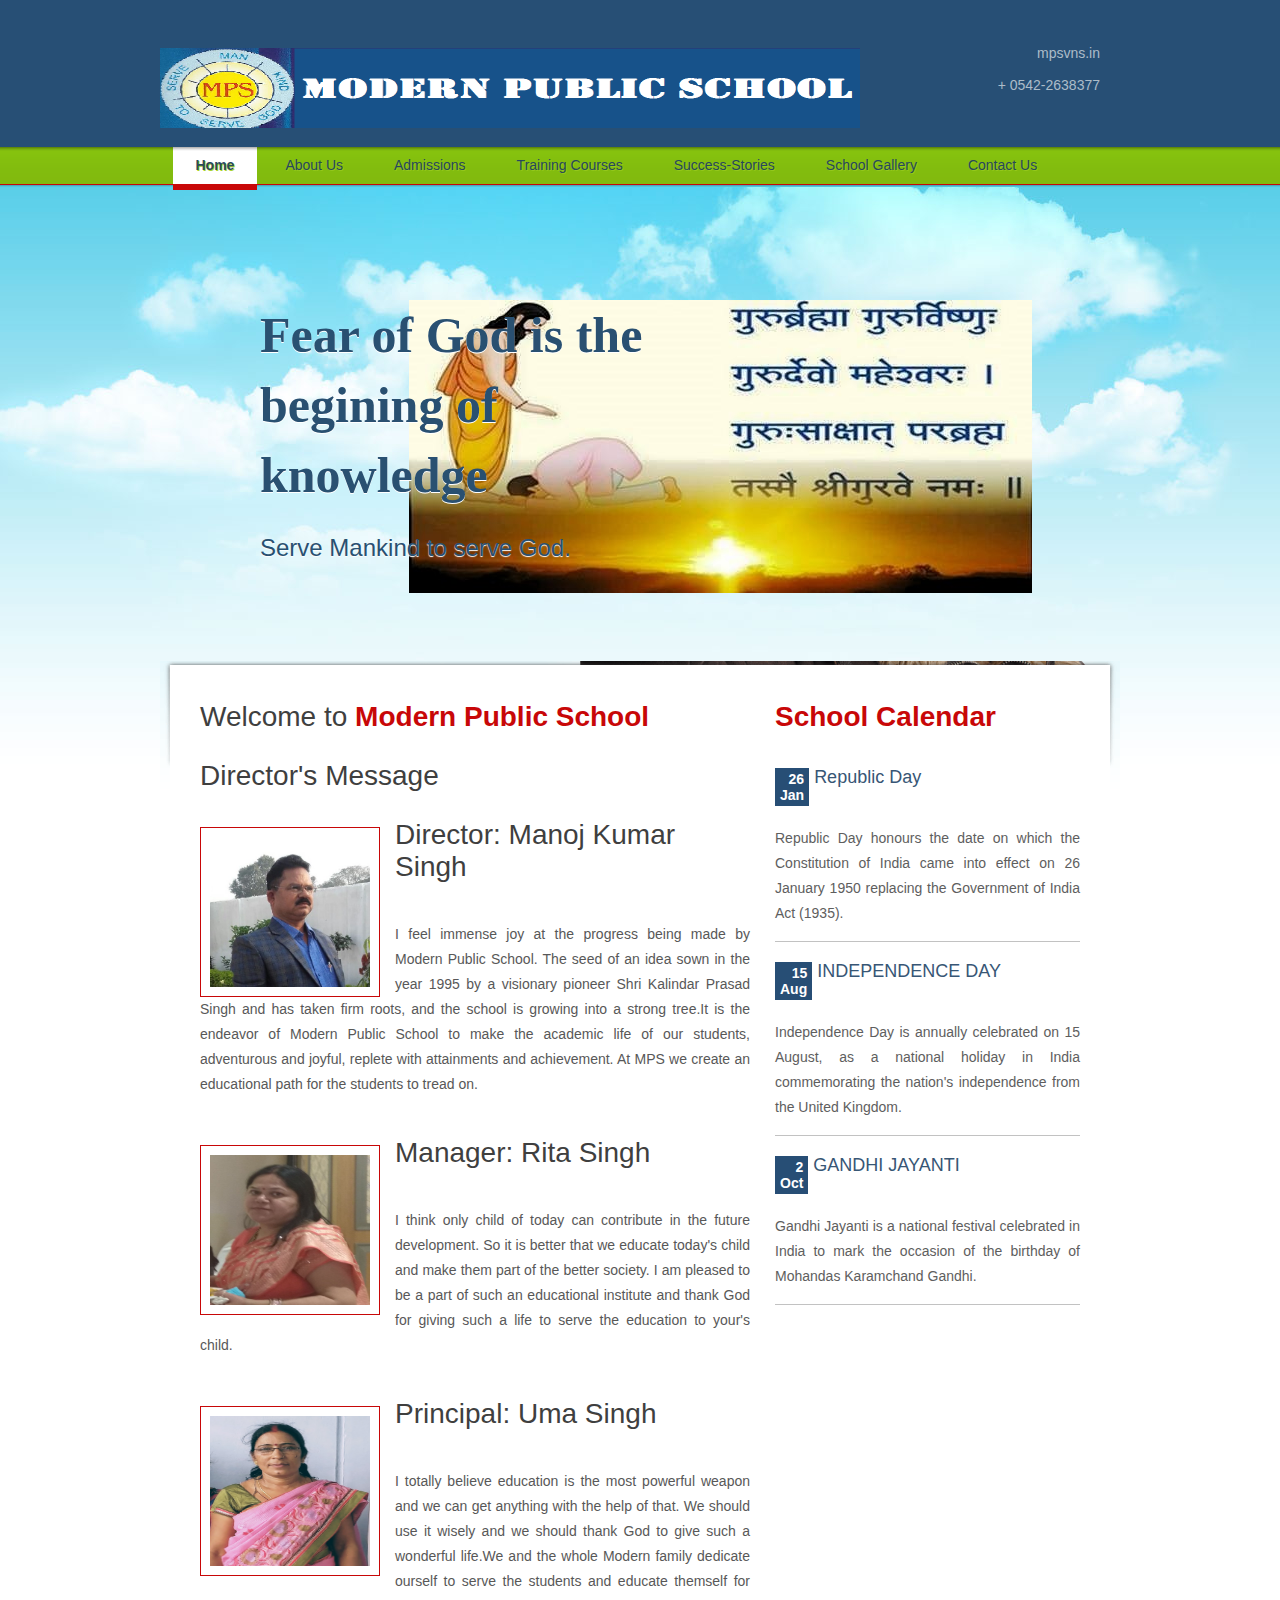
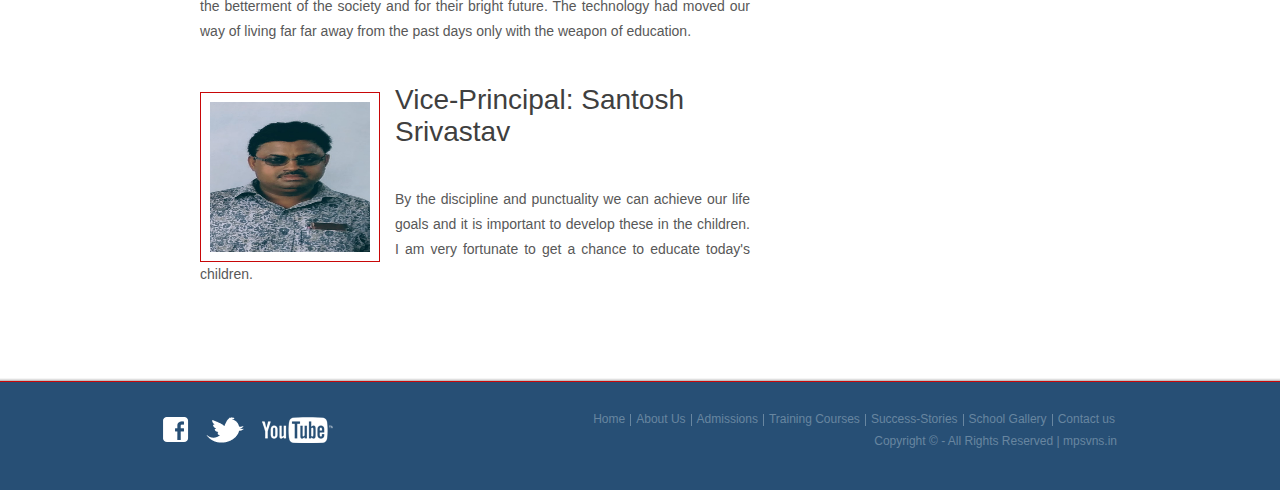
<file: index.html>
<!DOCTYPE html>
<html>
<head>
  <link rel="school icon" href="images/font1.png"/>
  <meta name="google-site-verification" content="8QlrRMUc9UC3kn4JW3zTeErOpP_Uqrqb8Y7RJtgxHKM" />
<title> Modern Public School</title>
<meta charset="UTF-8" />
<link rel="stylesheet" type="text/css" href="styles/style.css" />
<!--[if IE 6]><link rel="stylesheet" type="text/css" href="styles/ie6.css" /><![endif]-->
</head>
<body>
<div id="page">
  <div id="header">
    <div id="section">
      <div><a href="index.html"><img src="images/font.png" alt="" style="height:80px;width:700px"/></a></div>
      <span>mpsvns.in <br />
      <br />
      + 0542-2638377</span> </div>
    <ul>
      <li class="current"><a href="index.html">Home</a></li>
      <li><a href="about.html">About Us</a></li>
      <li><a href="admissions.html">Admissions</a></li>
      <li><a href="training-courses.html">Training Courses</a></li>
      <li><a href="success.html">Success-Stories</a></li>
      <li><a href="school-gallery.html">School Gallery</a></li>
      <li><a href="contact-us.html">Contact us</a></li>
      <!--<li><a href="sitemap.xml"></a></li>-->
    </ul>
    <div id="tagline">
      <div>
        <h4>Fear of God is the begining of knowledge</h4>
        <p>Serve Mankind to serve God.</p>
      </div>
    </div>
  </div>
  <div id="content">
    <div id="home">
      <div>
        <div id="aside">
          <div>
            <h1>Welcome to <span class="last">Modern Public School</span></h1>
            <h1>Director's Message</h1>
            <a href="#"><img src="images/direc.jpg" alt="Manoj Kumar Singh" style="width:160px;height:150px"/></a>
            <h1>Director: Manoj Kumar Singh</h1>
            <p>I feel immense joy at the progress being made by Modern Public School. The seed of an idea sown in the year 1995 by a visionary pioneer Shri Kalindar Prasad Singh and has taken firm roots, and the school is growing into a strong tree.It is the endeavor of Modern Public School to make the academic life of our students, adventurous and joyful, replete with attainments and achievement. At MPS we create an educational path for the students to tread on. </p>
          </div>
          
        </div>
        <div id="calendar">
          <h3>School Calendar</h3>
          <ul>
            <li>
               <div> <span>26<br />
                Jan</span>
                <h2><a href="#">Republic Day</a></h2>
              </div>
              <p>Republic Day honours the date on which the Constitution of India came into effect on 26 January 1950 replacing the Government of India Act (1935).</p>
            </li>
            <li>
              <div> <span>15<br />
                Aug</span>
                <h2><a href="#">INDEPENDENCE DAY</a></h2>
              </div>
              <p>Independence Day is annually celebrated on 15 August, as a national holiday in India commemorating the nation's independence from the United Kingdom.</p>
            </li>
            <li>
              <div> <span>2<br />
                Oct</span>
                <h2><a href="#">GANDHI JAYANTI</a></h2>
              </div>
              <p>Gandhi Jayanti is a national festival celebrated in India to mark the occasion of the birthday of Mohandas Karamchand Gandhi.</p>
            </li>
          </ul>
        </div>
        <div id="aside">
        <div>
              <a href="#"><img src="images/manag.JPG" alt="Rita Singh" style="width:160px;height:150px"/></a>
                <h1>Manager: Rita Singh </h1>
              <p>I think only child of today can contribute in the future development. So it is better that we educate today's child and make them part of the better society. I am pleased to be a part of such an educational institute and thank God for giving such a life to serve the education to your's child.</p>
            
          </div>
          <div>
              <a href="#"><img src="images/princ.jpg" alt="Uma Singh" style="width:160px;height:150px"/></a>
                <h1>Principal: Uma Singh </h1>
              <p>I totally believe education is the most powerful weapon and we can get anything with the help of that. We should use it wisely and we should thank God to give such a wonderful life.We and the whole Modern family dedicate ourself to serve the students and educate themself for the betterment of the society and for their bright future. The technology had moved our way of living far far away from the past days only with the weapon of education.</p>
          </div>
          <div>
              <a href="#"><img src="images/vice.jpg" alt="Santosh Kumar Srivastav" style="width:160px;height:150px"/></a>
                <h1>Vice-Principal: Santosh Srivastav </h1>
              <p>By the discipline and punctuality we can achieve our life goals and it is important to develop these in the children. I am very fortunate to get a chance to educate today's children.</p>
          </div>
        </div>
      </div>
    </div>
  </div>
  <div id="footer">
    <div>
      <div id="connect"> <a href="https://www.facebook.com/modernpublicschool.varanasi/"><img src="images/icon-facebook.gif" alt="" /></a> <a href="#"><img src="images/icon-twitter.gif" alt="" /></a> <a href="https://www.youtube.com/channel/UCnM-G-ubn8FxB3LukvY1Ifw"><img src="images/icon-youtube.gif" alt="" /></a> </div>
      <div class="section">
        <ul>
           <li class="current"><a href="index.html">Home</a></li>
      <li><a href="about.html">About Us</a></li>
      <li><a href="admissions.html">Admissions</a></li>
      <li><a href="training-courses.html">Training Courses</a></li>
      <li><a href="success.html">Success-Stories</a></li>
      <li><a href="school-gallery.html">School Gallery</a></li>
          <li class="last"><a href="contact-us.html">Contact us</a></li>
        </ul>
        <p>Copyright &copy; <a href="mpsvns.in"></a> - All Rights Reserved | <a target="" href="http://www.mpsvns.in/">mpsvns.in</a></p>
      </div>
    </div>
  </div>
</div>
</body>
</html>
</file>
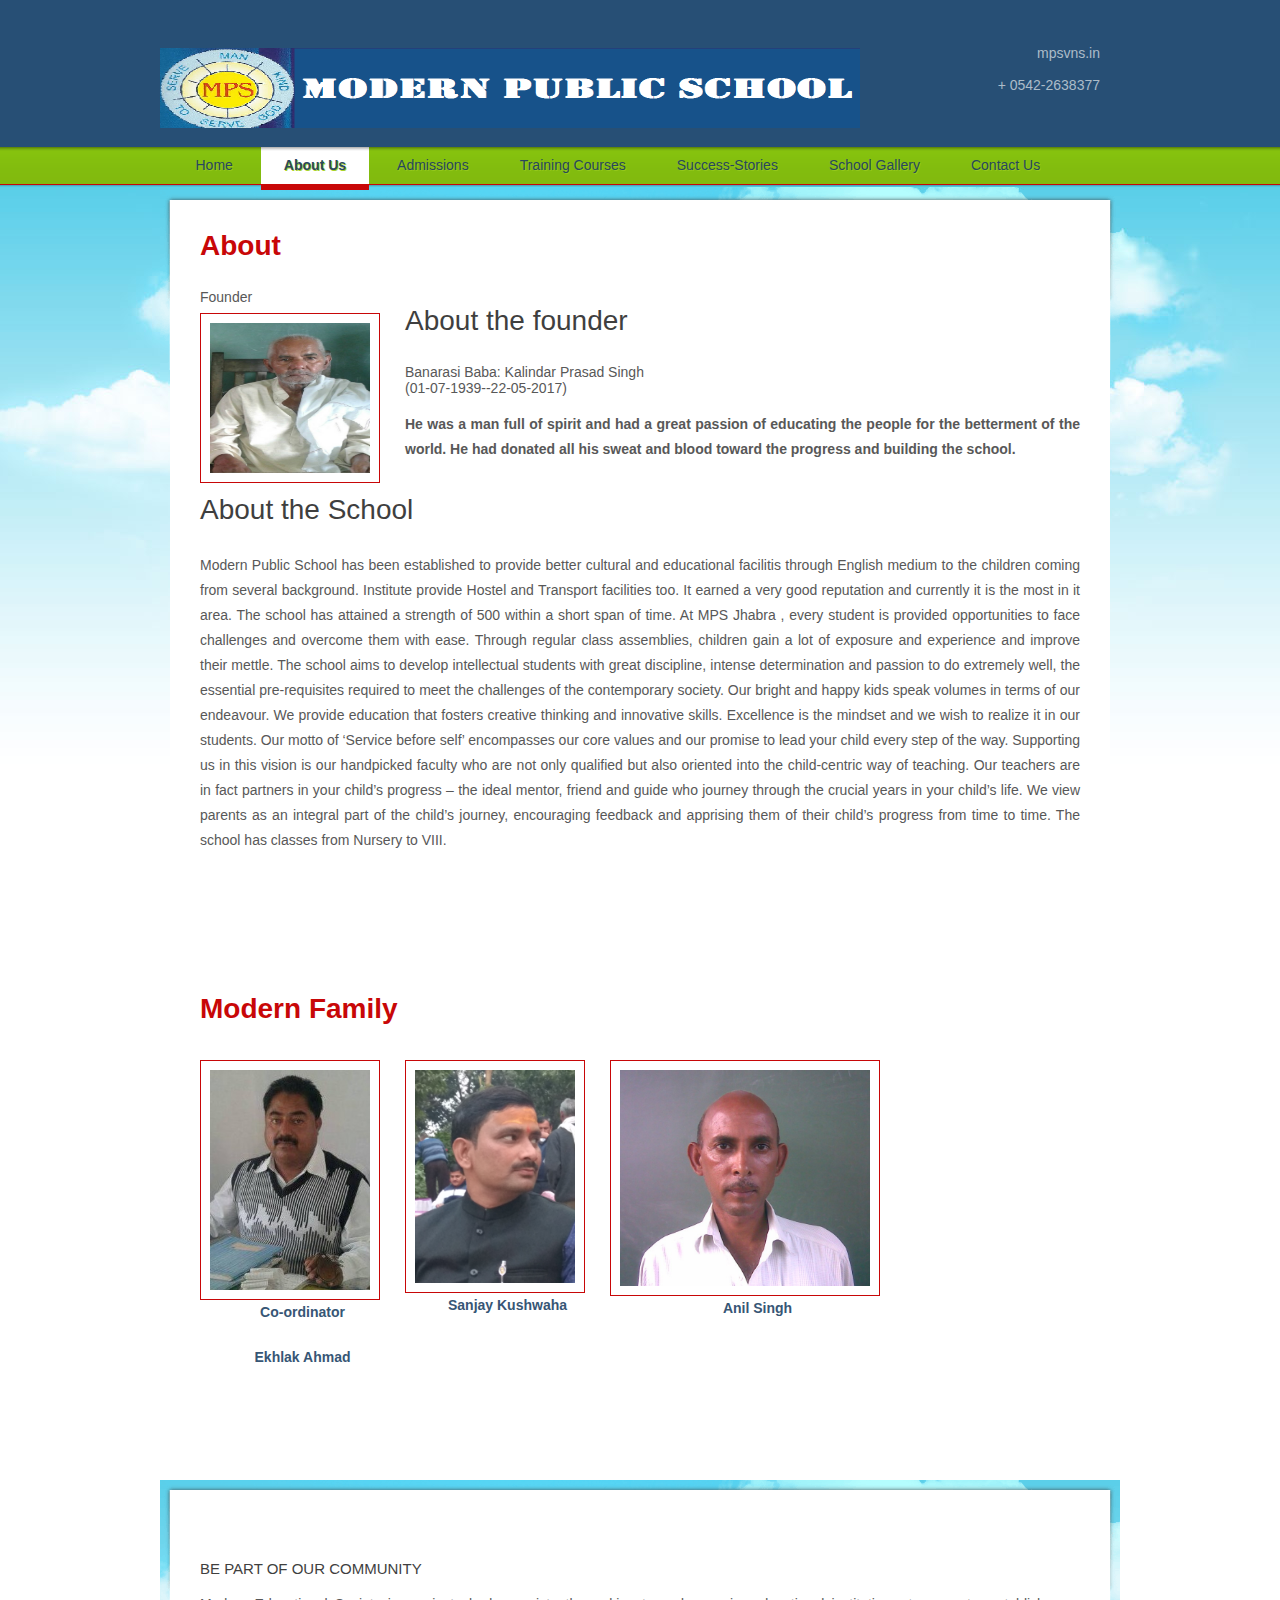
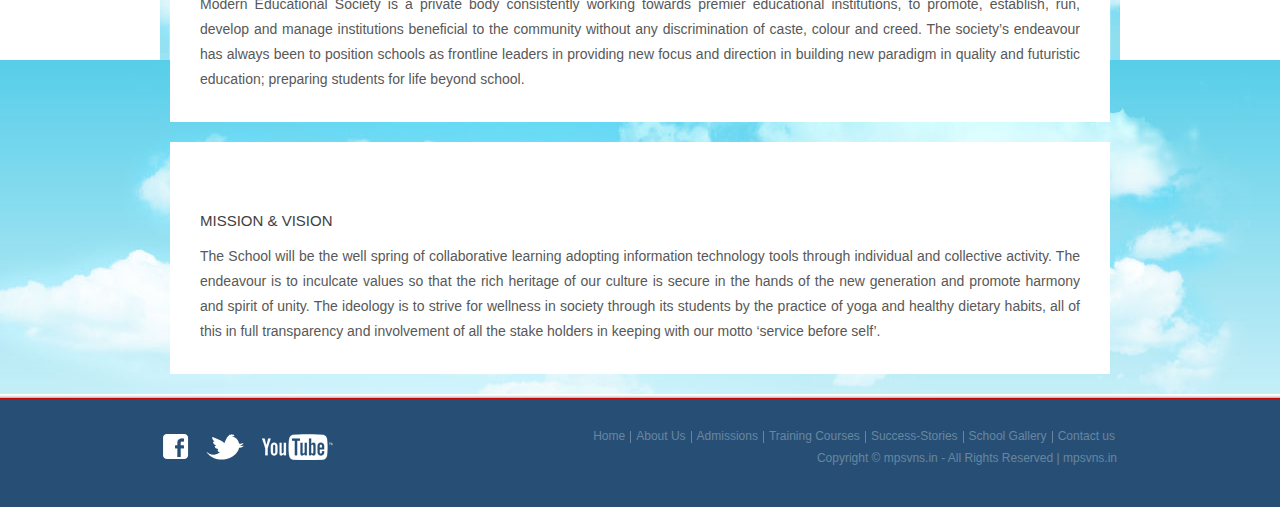
<file: about.html>
<!DOCTYPE html>
<html>
<head>
  <link rel="school icon" href="images/font1.png"/>
<title>Modern Public School | About</title>
<style>
.row {
    margin: 8px -16px;
}

/* Add padding BETWEEN each column */
.row,
.row > .column {
    padding: 8px;
}

/* Create four equal columns that floats next to each other */
.column {
    float: left;
    width: 25%;
}

/* Clear floats after rows */ 
.row:after {
    content: "";
    display: table;
    clear: both;
}

/* Content */
.content {
    background-color: white;
    padding: 10px;
}
</style>
<meta charset="UTF-8" />
<link rel="stylesheet" type="text/css" href="styles/style.css" />

<!--[if IE 6]><link rel="stylesheet" type="text/css" href="styles/ie6.css" /><![endif]-->
</head>
<body>
<div id="page">
  <div id="header">
    <div id="section">
      <div><a href="index.html"><img src="images/font.png" alt="" style="height:80px;width:700px"/></a></div>
      <span>mpsvns.in <br />
      <br />
      + 0542-2638377</span> </div>
    <ul>
      <li><a href="index.html">Home</a></li>
      <li class="current"><a href="about.html">About Us</a></li>
      <li><a href="admissions.html">Admissions</a></li>
      <li><a href="training-courses.html">Training Courses</a></li>
      <li><a href="success.html">Success-Stories</a></li>
      <li><a href="school-gallery.html">School Gallery</a></li>
      <li><a href="contact-us.html">Contact us</a></li>
    </ul>
  </div>
  <div id="content">
    <div>
      <h3>About</h3>Founder
      <div class="first"><a href="#"><img src="images/baba.jpg" alt="Kalindar Prasad Singh" style="height:150px;width:160px"/></a>
        <h1> About the founder</h1>Banarasi Baba: Kalindar Prasad Singh <br/>(01-07-1939--22-05-2017)<br/><br/>
        <b>
        <p> He was a man full of spirit and had a great passion of educating the people for the betterment of the world. He had donated all his sweat and blood toward the progress and building the school. </p></b>
          <br/>
          <br/>
          <h1>About the School</h1>
        <p>Modern Public School has been established to provide better cultural and educational facilitis through English medium to the children coming from several background. Institute provide Hostel and Transport facilities too. It earned a very good reputation and currently it is the most in it area. The school has attained a strength of 500 within a short span of time. At MPS Jhabra , every student is provided opportunities to face challenges and overcome them with ease. Through regular class assemblies, children gain a lot of exposure and experience and improve their mettle. The school aims to develop intellectual students with great discipline, intense determination and passion to do extremely well, the essential pre-requisites required to meet the challenges of the contemporary society. Our bright and happy kids speak volumes in terms of our endeavour. We provide education that fosters creative thinking and innovative skills. Excellence is the mindset and we wish to realize it in our students. Our motto of ‘Service before self’ encompasses our core values and our promise to lead your child every step of the way. Supporting us in this vision is our handpicked faculty who are not only qualified but also oriented into the child-centric way of teaching. Our teachers are in fact partners in your child’s progress – the ideal mentor, friend and guide who journey through the crucial years in your child’s life. We view parents as an integral part of the child’s journey, encouraging feedback and apprising them of their child’s progress from time to time. The school has classes from Nursery to VIII.</p>
      </div>
      <div>

      </div>
              </div>
        <div class="row">
          <h3>Modern Family</h3>
  <div class="column">

    <div class="content">
      <img src="images/ekhlak.jpg" alt="Ekhlak Ahmad" style="width:160px;heigth:150px">
      <center><h4>Co-ordinator</h4>
      <h4>Ekhlak Ahmad</h4></center>
    </div>
  </div>
  <div class="column">
    <div class="content">
    <img src="images/sanjay.jpg" alt="Sanjay Kushwaha" style="width:160px;heigth:150px">
      <center><h4>Sanjay Kushwaha</h4></center>
    </div>
  </div>
  <div class="column">
    <div class="content">
    <img src="images/anil.jpg" alt="Anil Singh" style="width:250px;heigth:150px">
      <center><h4>Anil Singh</h4></center>
    </div>
  </div>
  <!--<div class="column">
    <div class="content">
    <img src="images/nidhi.jpg" alt="Nidhi Kushwaha" style="width:160px;heigth:150px">
      <h4>Nidhi Kushwaha</h4>
    </div>
  </div>
  <div class="column">
    <div class="content">
    <img src="images/nidhi.jpg" alt="Nidhi Kushwaha" style="width:160px;heigth:150px">
      <h4>Nidhi Kushwaha</h4>-->
    </div>
  </div>
  <div id="page">
  
  <div id="content">
      <div>
        <h2>Be Part of Our Community</h2>
        <p>Modern Educational Society is a private body consistently working towards premier educational institutions, to promote, establish, run, develop and manage institutions beneficial to the community without any discrimination of caste, colour and creed. The society’s endeavour has always been to position schools as frontline leaders in providing new focus and direction in building new paradigm in quality and futuristic education; preparing students for life beyond school. </p>
      </div>
      <div>
        <h2>Mission & Vision</h2>
        
        <p>The School will be the well spring of collaborative learning adopting information technology tools through individual and collective activity.
The endeavour is to inculcate values so that the rich heritage of our culture is secure in the hands of the new generation and promote harmony and spirit of unity.
The ideology is to strive for wellness in society through its students by the practice of yoga and healthy dietary habits, all of this in full transparency and involvement of all the stake holders in keeping with our motto ‘service before self’.</p>
      </div>
    </div>
  </div>
  <div id="footer">
    <div>
      <div id="connect"> <a href="https://www.facebook.com/modernpublicschool.varanasi/"><img src="images/icon-facebook.gif" alt="" /></a> <a href="#"><img src="images/icon-twitter.gif" alt="" /></a> <a href="https://www.youtube.com/channel/UCnM-G-ubn8FxB3LukvY1Ifw"><img src="images/icon-youtube.gif" alt="" /></a> </div>
      <div class="section">
        <ul>
          <li><a href="index.html">Home</a></li>
          <li><a href="about.html">About Us</a></li>
          <li><a href="admissions.html">Admissions</a></li>
          <li><a href="training-courses.html">Training Courses</a></li>
          <li><a href="success.html">Success-Stories</a></li>
          <li><a href="school-gallery.html">School Gallery</a></li>
          <li class="last"><a href="contact-us.html">Contact us</a></li>
        </ul>
        <p>Copyright &copy; <a href="#">mpsvns.in</a> - All Rights Reserved |  <a target="_blank" href="http://www.mpsvns.in/">mpsvns.in</a></p>
      </div>
    </div>
  </div>
</div>
</body>
</html>
</file>
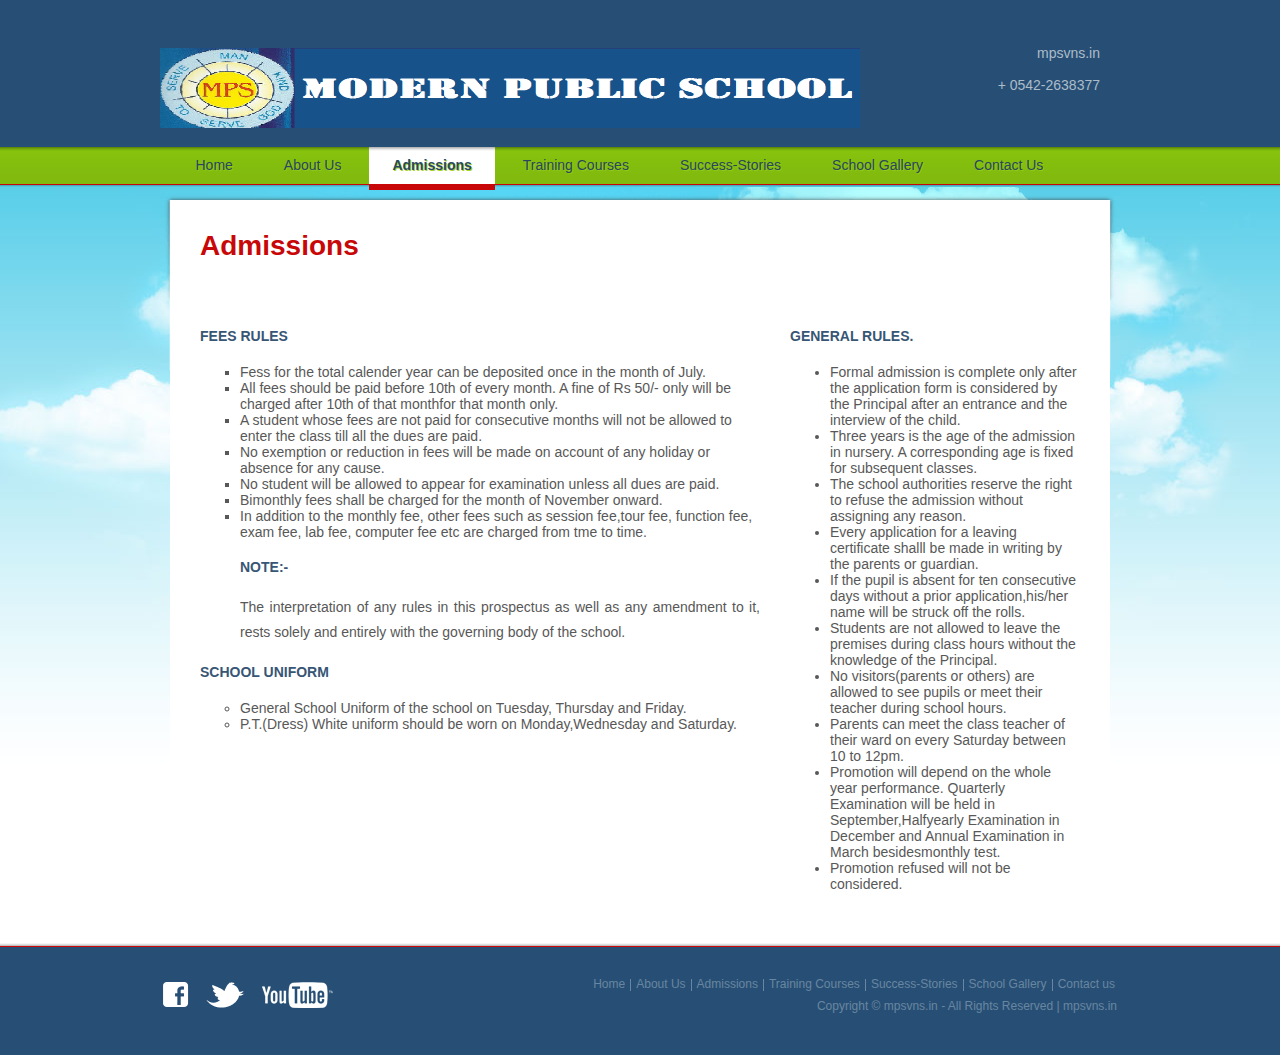
<file: admissions.html>
<!DOCTYPE html>
<html>
<head>
  <link rel="school icon" href="images/font1.png"/>
<title>Modern Public School | Admissions</title>
<meta charset="UTF-8" />
<link rel="stylesheet" type="text/css" href="styles/style.css" />
<!--[if IE 6]><link rel="stylesheet" type="text/css" href="styles/ie6.css" /><![endif]-->
</head>
<body>
<div id="page">
  <div id="header">
    <div id="section">
      <div><a href="index.html"><img src="images/font.png" alt="" style="height:80px;width:700px"/></a></div>
      <span>mpsvns.in <br />
      <br />
      + 0542-2638377</span> </div>
    <ul>
      <li><a href="index.html">Home</a></li>
      <li><a href="about.html">About Us</a></li>
      <li class="current"><a href="admissions.html">Admissions</a></li>
      <li><a href="training-courses.html">Training Courses</a></li>
      <li><a href="success.html">Success-Stories</a></li>
      <li><a href="school-gallery.html">School Gallery</a></li>
      <li><a href="contact-us.html">Contact us</a></li>
    </ul>
  </div>
  <div id="content">
    <div>
      <h3>Admissions</h3>
      
      <div class="section">
        <div id="aside">
          <h5>Fees Rules</h5>
          <ul style="list-style-type: square">
            <li>Fess for the total calender year can be deposited once in the month of July.</li>
            <li>All fees should be paid before 10th of every month. A fine of Rs 50/- only will be charged after 10th of that monthfor that month only.</li>
            <li> A student whose fees are not paid for consecutive months will not be allowed to enter the class till all the dues are paid.</li>
            <li>No exemption or reduction in fees will be made on account of any holiday or absence for any cause.</li>
            <li>No student will be allowed to appear for examination unless all dues are paid.</li>
            <li>Bimonthly fees shall be charged for the month of November onward.</li>
            <li>In addition to the monthly fee, other fees such as session fee,tour fee, function fee, exam fee, lab fee, computer fee etc are charged from tme to time.</li>
            <h5>Note:-</h5>
            <p>The interpretation of any rules in this prospectus as well as any amendment to it, rests solely and entirely with the governing body of the school.</p>
            </ul>
            <h5> School Uniform</h5>
            <ul style="list-style-type: circle">
              <li>General School Uniform of the school on Tuesday, Thursday and Friday.</li>
              <li>P.T.(Dress) White uniform should be worn on Monday,Wednesday and Saturday.</li>
            </ul>

            


        </div>
        <div id="sidebar">
          <h5>General Rules.</h5>
          <ul style="list-style-type: disc">
          <li>Formal admission is complete only after the application form is considered by the Principal after an entrance and the interview of the child.</li>
            <li>Three years is the age of the admission in nursery. A corresponding age is fixed for subsequent classes.</li>
            <li> The school authorities reserve the right to refuse the admission without assigning any reason.</li>
            <li> Every application for a leaving certificate shalll be made in writing by the parents or guardian.</li>
            <li> If the pupil is absent for ten consecutive days without a prior application,his/her name will be struck off the rolls.</li>
            <li> Students are not allowed to leave the premises during class hours without the knowledge of the Principal.</li>
            <li>No visitors(parents or others) are allowed to see pupils or meet their teacher during school hours. </li>
            <li>Parents can meet the class teacher of their ward on every Saturday between 10 to 12pm. </li>
            <li> Promotion will depend on the whole year performance. Quarterly Examination will be held in September,Halfyearly Examination in December and Annual Examination in March besidesmonthly test.</li>
            <li>Promotion refused will not be considered.</li>
          </ul>
        </div>
      </div>
    </div>
  </div>
  <div id="footer">
    <div>
      <div id="connect"> <a href="https://www.facebook.com/modernpublicschool.varanasi/"><img src="images/icon-facebook.gif" alt="" /></a> <a href="#"><img src="images/icon-twitter.gif" alt="" /></a> <a href="https://www.youtube.com/channel/UCnM-G-ubn8FxB3LukvY1Ifw"><img src="images/icon-youtube.gif" alt="" /></a> </div>
      <div class="section">
        <ul>
          <li><a href="index.html">Home</a></li>
          <li><a href="about.html">About Us</a></li>
          <li><a href="admissions.html">Admissions</a></li>
          <li><a href="training-courses.html">Training Courses</a></li>
          <li><a href="success.html">Success-Stories</a></li>
          <li><a href="school-gallery.html">School Gallery</a></li>
          <li class="last"><a href="contact-us.html">Contact us</a></li>
        </ul>
        <p>Copyright &copy; <a href="#">mpsvns.in</a> - All Rights Reserved |  <a target="_blank" href="http://www.mpsvns.in/">mpsvns.in</a></p>
      </div>
    </div>
  </div>
</div>
</body>
</html>
</file>
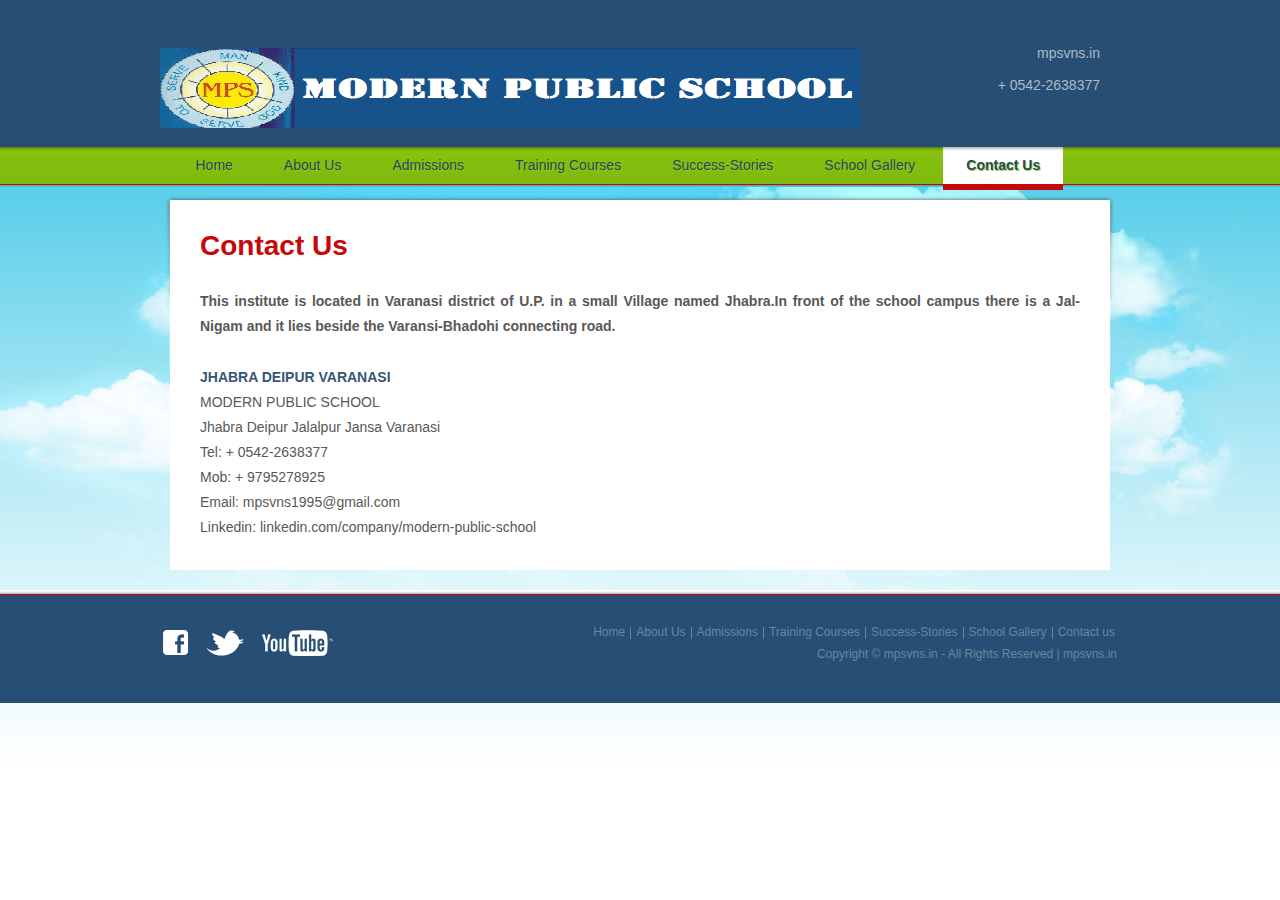
<file: contact-us.html>
<!DOCTYPE html>
<html>
<head>
  <link rel="school icon" href="images/font1.png"/>
<title>Modern Public School | Contact Us</title>
<meta charset="UTF-8" />
<link rel="stylesheet" type="text/css" href="styles/style.css" />
<!--[if IE 6]><link rel="stylesheet" type="text/css" href="styles/ie6.css" /><![endif]-->
</head>
<body>
<div id="page">
  <div id="header">
    <div id="section">
      <div><a href="index.html"><img src="images/font.png" alt="" style="height:80px;width:700px"/></a></div>
      <span>mpsvns.in <br />
      <br />
      + 0542-2638377</span> </div>
    <ul>
      <li><a href="index.html">Home</a></li>
      <li><a href="about.html">About Us</a></li>
      <li><a href="admissions.html">Admissions</a></li>
      <li><a href="training-courses.html">Training Courses</a></li>
      <li><a href="success.html">Success-Stories</a></li>
      <li><a href="school-gallery.html">School Gallery</a></li>
      <li class="current"><a href="contact-us.html">Contact us</a></li>
    </ul>
  </div>
  <div id="content">
    <div>
      <h3>Contact Us</h3>
      <p><strong>This institute is located in Varanasi district of U.P. in a small Village named Jhabra.In front of the school campus there is a Jal-Nigam and it lies beside the Varansi-Bhadohi connecting road.</strong></p>
      <h5>JHABRA DEIPUR VARANASI</h5>
      <p>MODERN PUBLIC SCHOOL</p>
      <p>Jhabra Deipur Jalalpur Jansa Varanasi</p>
      <p>Tel: + 0542-2638377</p>
      <p>Mob: + 9795278925</p>
      <p>Email: mpsvns1995@gmail.com</p>
      <p>Linkedin: linkedin.com/company/modern-public-school </p>
      <!--<h5>ETIAM SEMPER JUSTO</h5>
      <p>Fusce fermentum dignissim tellus</p>
      <p>1234 Proin sodales, felis at interdum porta 321 Consectetur, XY 12345</p>
      <p>Tel: + 7958 917 9747 2481 000</p>
      <p>Fax: + 7958 917 9747 2481 000</p>
      <p>Email: aviationschool@flying.com</p>
      <h5>CONSECTETUR JUSTO ET EST TINCIDUNT</h5>
      <p>Fusce fermentum dignissim tellus</p>
      <p>1234 Proin sodales, felis at interdum porta 321 Consectetur, XY 12345</p>
      <p>Tel: + 7958 917 9747 2481 000</p>
      <p>Fax: + 7958 917 9747 2481 000</p>
      <p>Email: aviationschool@flying.com</p>-->
    </div>
  </div>
  <div id="footer">
    <div>
      <div id="connect"> <a href="https://www.facebook.com/modernpublicschool.varanasi"><img src="images/icon-facebook.gif" alt="" /></a> <a href="#"><img src="images/icon-twitter.gif" alt="" /></a> <a href="https://www.youtube.com/channel/UCnM-G-ubn8FxB3LukvY1Ifw"><img src="images/icon-youtube.gif" alt="" /></a> </div>
      <div class="section">
        <ul>
          <li><a href="index.html">Home</a></li>
          <li><a href="about.html">About Us</a></li>
          <li><a href="admissions.html">Admissions</a></li>
          <li><a href="training-courses.html">Training Courses</a></li>
          <li><a href="success.html">Success-Stories</a></li>
          <li><a href="school-gallery.html">School Gallery</a></li>
          <li class="last"><a href="contact-us.html">Contact us</a></li>
        </ul>
        <p>Copyright &copy; <a href="#">mpsvns.in</a> - All Rights Reserved |  <a target="_blank" href="http://www.mpsvns.in/">mpsvns.in</a></p>
      </div>
    </div>
  </div>
</div>
</body>
</html>
</file>
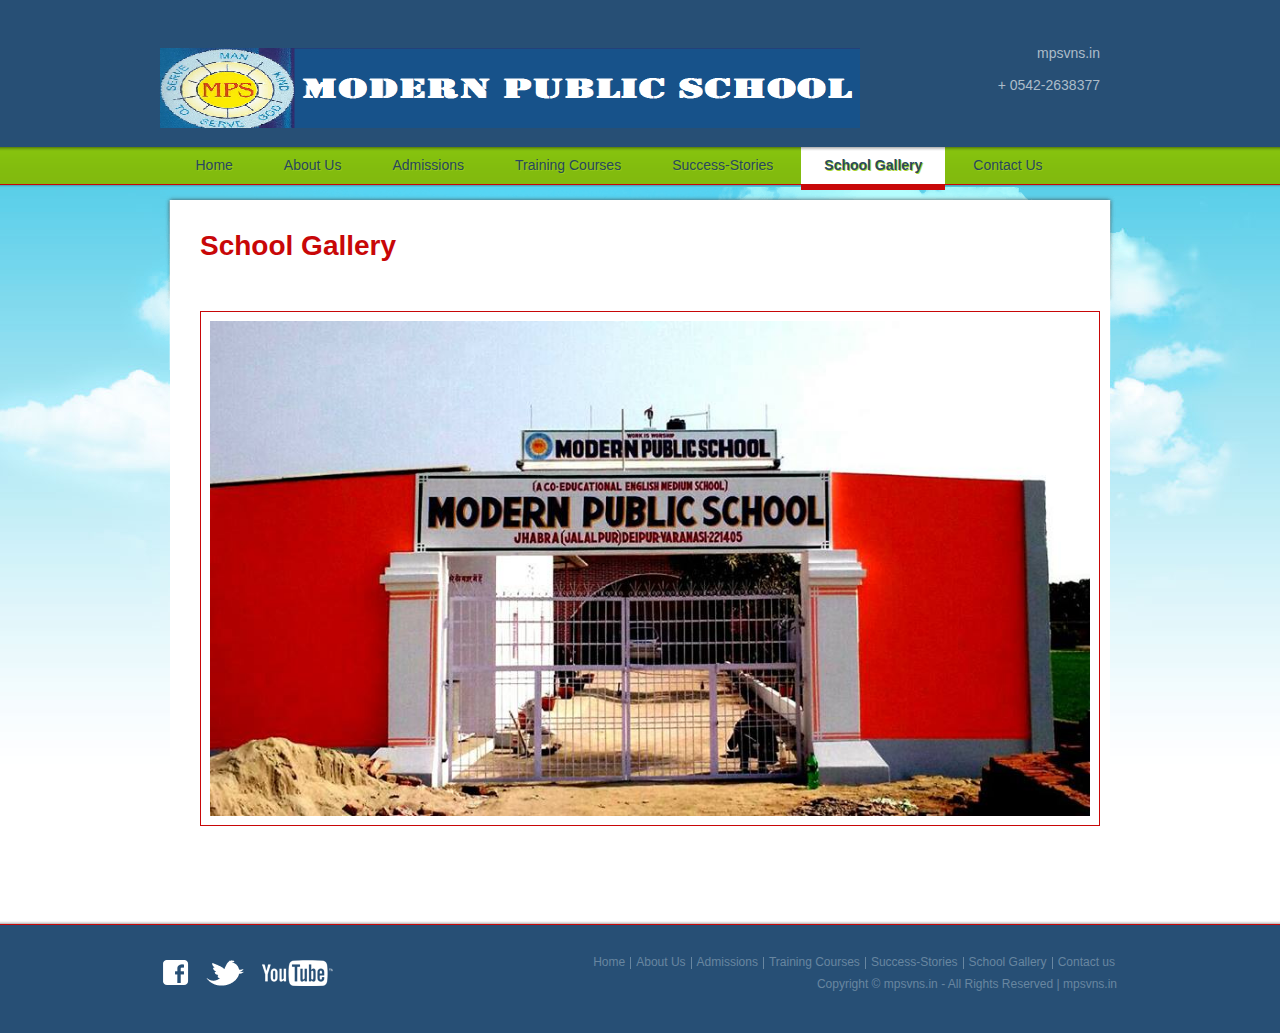
<file: school-gallery.html>
<!DOCTYPE html>
<html>
<head>
  <link rel="school icon" href="images/font1.png"/>
<title>Modern Public School | School Gallery</title>
<meta charset="UTF-8" />
<link rel="stylesheet" type="text/css" href="styles/style.css" />
<!--[if IE 6]><link rel="stylesheet" type="text/css" href="styles/ie6.css" /><![endif]-->
</head>
<body>
<div id="page">
  <div id="header">
    <div id="section">
      <div><a href="index.html"><img src="images/font.png" alt="" style="height:80px;width:700px"/></a></div>
      <span>mpsvns.in <br />
      <br />
      + 0542-2638377</span> </div>
    <ul>
      <li><a href="index.html">Home</a></li>
      <li><a href="about.html">About Us</a></li>
      <li><a href="admissions.html">Admissions</a></li>
      <li><a href="training-courses.html">Training Courses</a></li>
      <li><a href="success.html">Success-Stories</a></li>
      <li class="current"><a href="school-gallery.html">School Gallery</a></li>
      <li><a href="contact-us.html">Contact us</a></li>
    </ul>
  </div>
  <div id="content">
    <div>
      <h3>School Gallery</h3>
      <!--<div class="calendar">-->
        <dl>
         
          
<div class="w3-content w3-section" style="max-width:1000px">
  <img class="mySlides w3-animate-fading" src="images/front1.jpg" style="width:100%">
  <img class="mySlides w3-animate-fading" src="images/front2.jpg" style="width:100%">
  <img class="mySlides w3-animate-fading" src="images/1.jpg" style="width:100%">
  <img class="mySlides w3-animate-fading" src="images/2.jpg" style="width:100%">
  <img class="mySlides w3-animate-fading" src="images/3.JPG" style="width:100%">
  <img class="mySlides w3-animate-fading" src="images/4.jpg" style="width:100%">
  <img class="mySlides w3-animate-fading" src="images/5.jpg" style="width:100%">
  <img class="mySlides w3-animate-fading" src="images/6.jpg" style="width:100%">
  <img class="mySlides w3-animate-fading" src="images/7.jpg" style="width:100%">
  <img class="mySlides w3-animate-fading" src="images/0001.jpg" style="width:100%">
  <img class="mySlides w3-animate-fading" src="images/0002.jpg" style="width:100%">
  <img class="mySlides w3-animate-fading" src="images/0003.jpg" style="width:100%">
  <img class="mySlides w3-animate-fading" src="images/0004.jpg" style="width:100%">
  <img class="mySlides w3-animate-fading" src="images/0005.jpg" style="width:100%">
  <img class="mySlides w3-animate-fading" src="images/0006.jpg" style="width:100%">
  <img class="mySlides w3-animate-fading" src="images/0007.jpg" style="width:100%">
  <img class="mySlides w3-animate-fading" src="images/0008.jpg" style="width:100%">
  <img class="mySlides w3-animate-fading" src="images/0009.jpg" style="width:100%">
  <img class="mySlides w3-animate-fading" src="images/0010.jpg" style="width:100%">
  <img class="mySlides w3-animate-fading" src="images/Image139.jpg" style="width:100%">
  <img class="mySlides w3-animate-fading" src="images/Image140.jpg" style="width:100%">
  <img class="mySlides w3-animate-fading" src="images/Image141.jpg" style="width:100%">
  <img class="mySlides w3-animate-fading" src="images/Image142.jpg" style="width:100%">
  <img class="mySlides w3-animate-fading" src="images/Image143.jpg" style="width:100%">
  <img class="mySlides w3-animate-fading" src="images/Image144.jpg" style="width:100%">
  <img class="mySlides w3-animate-fading" src="images/Image145.jpg" style="width:100%">
<img class="mySlides w3-animate-fading" src="images/Image146.jpg" style="width:100%">
  <img class="mySlides w3-animate-fading" src="images/Image147.jpg" style="width:100%">
  <img class="mySlides w3-animate-fading" src="images/Image148.jpg" style="width:100%">
  <img class="mySlides w3-animate-fading" src="images/Image149.jpg" style="width:100%">
  <img class="mySlides w3-animate-fading" src="images/Image152.jpg" style="width:100%">
  <img class="mySlides w3-animate-fading" src="images/Image154.jpg" style="width:100%">
  <img class="mySlides w3-animate-fading" src="images/Image155.jpg" style="width:100%">
  <img class="mySlides w3-animate-fading" src="images/Image156.jpg" style="width:100%">
  <img class="mySlides w3-animate-fading" src="images/Image157.jpg" style="width:100%">
  <img class="mySlides w3-animate-fading" src="images/SCH0001.jpg" style="width:100%">
  <img class="mySlides w3-animate-fading" src="images/SCH0002.jpg" style="width:100%">
  <img class="mySlides w3-animate-fading" src="images/SCH0003.jpg" style="width:100%">
  <img class="mySlides w3-animate-fading" src="images/SCH0004.jpg" style="width:100%">
  <img class="mySlides w3-animate-fading" src="images/SCH0005.jpg" style="width:100%">
  <img class="mySlides w3-animate-fading" src="images/SCH0006.jpg" style="width:100%">
  <img class="mySlides w3-animate-fading" src="images/SCH0007.jpg" style="width:100%">
  <img class="mySlides w3-animate-fading" src="images/SCH0008.jpg" style="width:100%">
  <img class="mySlides w3-animate-fading" src="images/SCH0009.jpg" style="width:100%">
  <img class="mySlides w3-animate-fading" src="images/SCH0010.jpg" style="width:100%">
  <img class="mySlides w3-animate-fading" src="images/SCH0011.jpg" style="width:100%">
  <img class="mySlides w3-animate-fading" src="images/SCH0012.jpg" style="width:100%">
  <img class="mySlides w3-animate-fading" src="images/SCH0013.jpg" style="width:100%">
  <img class="mySlides w3-animate-fading" src="images/SCH0014.jpg" style="width:100%">
  <img class="mySlides w3-animate-fading" src="images/SCH0015.jpg" style="width:100%">
  <img class="mySlides w3-animate-fading" src="images/SCH0016.jpg" style="width:100%">
  <img class="mySlides w3-animate-fading" src="images/SCH0017.jpg" style="width:100%">
  <img class="mySlides w3-animate-fading" src="images/SCH0018.jpg" style="width:100%">
  <img class="mySlides w3-animate-fading" src="images/SCH0019.jpg" style="width:100%">
  <img class="mySlides w3-animate-fading" src="images/SCH0020.jpg" style="width:100%">
  <img class="mySlides w3-animate-fading" src="images/SCH0021.jpg" style="width:100%">
  <img class="mySlides w3-animate-fading" src="images/SCH0022.jpg" style="width:100%">
  <img class="mySlides w3-animate-fading" src="images/SCH0023.jpg" style="width:100%">
  <img class="mySlides w3-animate-fading" src="images/SCH0024.jpg" style="width:100%">
  <img class="mySlides w3-animate-fading" src="images/SCHOOL0001.jpg" style="width:100%">
  <img class="mySlides w3-animate-fading" src="images/SCHOOL0002.jpg" style="width:100%">
  <img class="mySlides w3-animate-fading" src="images/SCHOOL0003.jpg" style="width:100%">
  <img class="mySlides w3-animate-fading" src="images/SCHOOL0004.jpg" style="width:100%">
  <img class="mySlides w3-animate-fading" src="images/SCHOOL0005.jpg" style="width:100%">
  <img class="mySlides w3-animate-fading" src="images/SCHOOL0006.jpg" style="width:100%">
  <img class="mySlides w3-animate-fading" src="images/SCHOOL0007.jpg" style="width:100%">
  <img class="mySlides w3-animate-fading" src="images/SCHOOL0008.jpg" style="width:100%">
  <img class="mySlides w3-animate-fading" src="images/SCHOOL0009.jpg" style="width:100%">
  <img class="mySlides w3-animate-fading" src="images/SCHOOL0010.jpg" style="width:100%">
  <img class="mySlides w3-animate-fading" src="images/SCHOOL0011.jpg" style="width:100%">
  <img class="mySlides w3-animate-fading" src="images/SCHOOL0012.jpg" style="width:100%">
  <img class="mySlides w3-animate-fading" src="images/SCHOOL0013.jpg" style="width:100%">
  <img class="mySlides w3-animate-fading" src="images/SCHOOL0014.jpg" style="width:100%">
  <img class="mySlides w3-animate-fading" src="images/SCHOOL0015.jpg" style="width:100%">
  <img class="mySlides w3-animate-fading" src="images/SCHOOL0015.jpg" style="width:100%">
  <img class="mySlides w3-animate-fading" src="images/td.jpg" style="width:100%">
  <img class="mySlides w3-animate-fading" src="images/td1.jpg" style="width:100%">
  <img class="mySlides w3-animate-fading" src="images/af.jpg" style="width:100%">
</div>

<script>
var myIndex = 0;
carousel();

function carousel() {
    var i;
    var x = document.getElementsByClassName("mySlides");
    for (i = 0; i < x.length; i++) {
      x[i].style.display = "none";  
    }
    myIndex++;
    if (myIndex > x.length) {myIndex = 1}    
    x[myIndex-1].style.display = "block";  
    setTimeout(carousel, 2500);    
}
</script>
        </dl>
        <!--<dl>
          <dt>FEBRUARY</dt>
          <dd>Suspendisse nulla - Sat, 5</dd>
          <dd>Lorem tincidunt - Mon, 8</dd>
          <dd>Malesuada sit amet - Mon, 21</dd>
          <dd>varius non magna - Wed, 27</dd>
          <dd>Felis et ante viverra - Thur, 28</dd>
        </dl>
        <dl>
          <dt>MARCH</dt>
          <dd>Suspendisse nulla - Sat, 5</dd>
          <dd>Lorem tincidunt - Mon, 8</dd>
          <dd>Malesuada sit amet - Mon, 21</dd>
          <dd>varius non magna - Wed, 27</dd>
          <dd>Felis et ante viverra - Thur, 28</dd>
        </dl>
        <dl>
          <dt>APRIL</dt>
          <dd>Suspendisse nulla - Sat, 5</dd>
          <dd>Lorem tincidunt - Mon, 8</dd>
          <dd>Malesuada sit amet - Mon, 21</dd>
          <dd>varius non magna - Wed, 27</dd>
          <dd>Felis et ante viverra - Thur, 28</dd>
        </dl>
        <dl>
          <dt>MAY</dt>
          <dd>Suspendisse nulla - Sat, 5</dd>
          <dd>Lorem tincidunt - Mon, 8</dd>
          <dd>Malesuada sit amet - Mon, 21</dd>
          <dd>varius non magna - Wed, 27</dd>
          <dd>Felis et ante viverra - Thur, 28</dd>
        </dl>
        <dl>
          <dt>JUNE</dt>
          <dd>Suspendisse nulla - Sat, 5</dd>
          <dd>Lorem tincidunt - Mon, 8</dd>
          <dd>Malesuada sit amet - Mon, 21</dd>
          <dd>varius non magna - Wed, 27</dd>
          <dd>Felis et ante viverra - Thur, 28</dd>
        </dl>
        <dl>
          <dt>JULY</dt>
          <dd>Suspendisse nulla - Sat, 5</dd>
          <dd>Lorem tincidunt - Mon, 8</dd>
          <dd>Malesuada sit amet - Mon, 21</dd>
          <dd>varius non magna - Wed, 27</dd>
          <dd>Felis et ante viverra - Thur, 28</dd>
        </dl>
        <dl>
          <dt>AUGUST</dt>
          <dd>Suspendisse nulla - Sat, 5</dd>
          <dd>Lorem tincidunt - Mon, 8</dd>
          <dd>Malesuada sit amet - Mon, 21</dd>
          <dd>varius non magna - Wed, 27</dd>
          <dd>Felis et ante viverra - Thur, 28</dd>
        </dl>
        <dl>
          <dt>SEPTEMBER</dt>
          <dd>Suspendisse nulla - Sat, 5</dd>
          <dd>Lorem tincidunt - Mon, 8</dd>
          <dd>Malesuada sit amet - Mon, 21</dd>
          <dd>varius non magna - Wed, 27</dd>
          <dd>Felis et ante viverra - Thur, 28</dd>
        </dl>
        <dl>
          <dt>OCTOBER</dt>
          <dd>Suspendisse nulla - Sat, 5</dd>
          <dd>Lorem tincidunt - Mon, 8</dd>
          <dd>Malesuada sit amet - Mon, 21</dd>
          <dd>varius non magna - Wed, 27</dd>
          <dd>Felis et ante viverra - Thur, 28</dd>
        </dl>
        <dl>
          <dt>NOVEMBER</dt>
          <dd>Suspendisse nulla - Sat, 5</dd>
          <dd>Lorem tincidunt - Mon, 8</dd>
          <dd>Malesuada sit amet - Mon, 21</dd>
          <dd>varius non magna - Wed, 27</dd>
          <dd>Felis et ante viverra - Thur, 28</dd>
        </dl>
        <dl>
          <dt>DECEMBER</dt>
          <dd>Suspendisse nulla - Sat, 5</dd>
          <dd>Lorem tincidunt - Mon, 8</dd>
          <dd>Malesuada sit amet - Mon, 21</dd>
          <dd>varius non magna - Wed, 27</dd>
          <dd>Felis et ante viverra - Thur, 28</dd>
        </dl>-->
      </div>
    </div>
  </div>
  <div id="footer">
    <div>
      <div id="connect"> <a href="https://www.facebook.com/modernpublicschool.varanasi/"><img src="images/icon-facebook.gif" alt="" /></a> <a href="#"><img src="images/icon-twitter.gif" alt="" /></a> <a href=""><img src="images/icon-youtube.gif" alt="" /></a> </div>
      <div class="section">
        <ul>
          <li><a href="index.html">Home</a></li>
          <li><a href="about.html">About Us</a></li>
          <li><a href="admissions.html">Admissions</a></li>
          <li><a href="training-courses.html">Training Courses</a></li>
          <li><a href="success.html">Success-Stories</a></li>
          <li><a href="school-gallery.html">School Gallery</a></li>
          <li class="last"><a href="contact-us.html">Contact us</a></li>
        </ul>
        <p>Copyright &copy; <a href="#">mpsvns.in</a> - All Rights Reserved |  <a target="_blank" href="http://www.mpsvns.in/">mpsvns.in</a></p>
      </div>
    </div>
  </div>
</div>
</body>
</html>
</file>
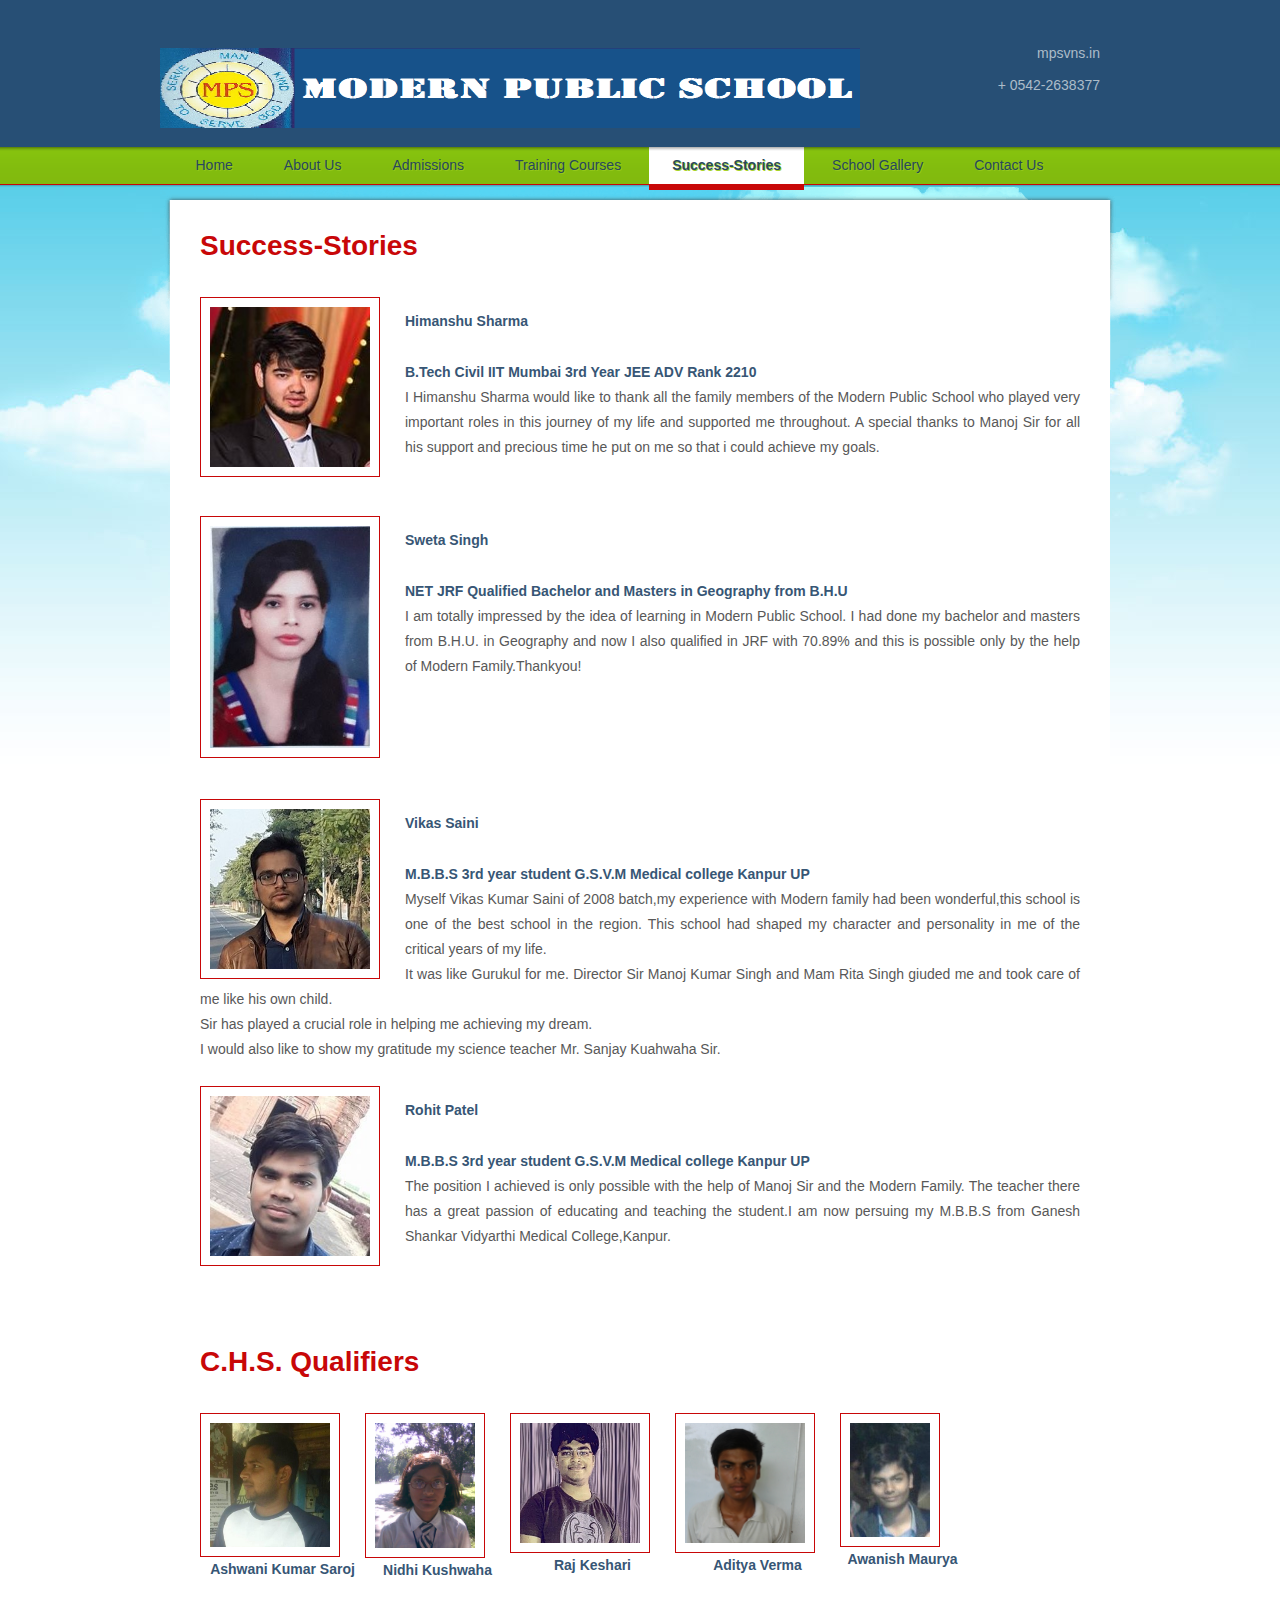
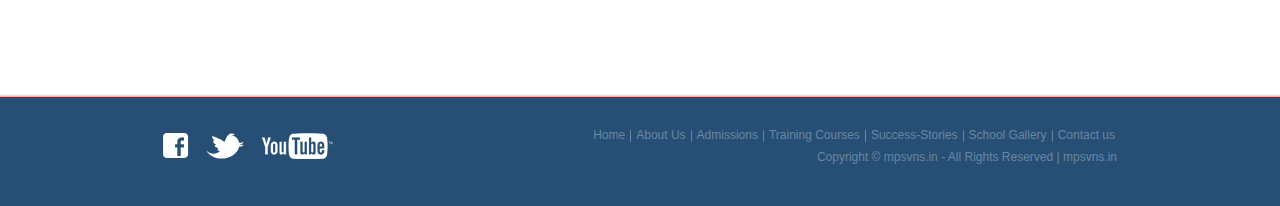
<file: success.html>
<!DOCTYPE html>
<html>
<head>
  <link rel="school icon" href="images/font1.png"/>
<title>Modern Public School | Success Stories</title>
<style>
.row {
    margin: 8px -16px;
}

/* Add padding BETWEEN each column */
.row,
.row > .column {
    padding: 8px;
}

/* Create four equal columns that floats next to each other */
.column {
    float: left;
    width: 25%;
}

/* Clear floats after rows */ 
.row:after {
    content: "";
    display: table;
    clear: both;
}

/* Content */
.content {
    background-color: white;
    padding: 10px;
}
</style>
<meta charset="UTF-8" />
<link rel="stylesheet" type="text/css" href="styles/style.css" />
<!--[if IE 6]><link rel="stylesheet" type="text/css" href="styles/ie6.css" /><![endif]-->
</head>
<body>
<div id="page">
  <div id="header">
    <div id="section">
      <div><a href="index.html"><img src="images/font.png" alt="" style="height:80px;width:700px"/></a></div>
      <span>mpsvns.in <br />
      <br />
      + 0542-2638377</span> </div>
    <ul>
      <li><a href="index.html">Home</a></li>
      <li><a href="about.html">About Us</a></li>
      <li><a href="admissions.html">Admissions</a></li>
      <li><a href="training-courses.html">Training Courses</a></li>
      <li class="current"><a href="success.html">Success-Stories</a></li>
      <li><a href="school-gallery.html">School Gallery</a></li>
      <li><a href="contact-us.html">Contact us</a></li>
    </ul>
  </div>
  <div id="content">
    <div>
      <h3>Success-Stories</h3>
      <!--<div class="section">
        <div id="aside">
          <p><span class="first">This website template has been designed by Free Website Templates for you, for free. You can replace all this text with your own text.</span></p>-->
          <tr>
            <td>
              
              <img src="images/nikki.jpg" style="width:160px;heigth:150px"/>
              <h4>Himanshu Sharma</h6>
                <h5> B.Tech Civil IIT Mumbai 3rd Year JEE ADV Rank 2210</h5>
                
              <p>I Himanshu Sharma would like to thank all the family members of the Modern Public School who played very important roles in this journey of my life and supported me throughout. A special thanks to Manoj Sir for all his support and precious time he put on me so that i could achieve my goals.</p><br/><br/><br/>
            </td>
            <td>
             
              <img src="images/sweta1.jpg" style="width:160px;heigth:150px"/>
              <h4>Sweta Singh</h6>
                <h5>NET JRF Qualified Bachelor and Masters in Geography from B.H.U</h5>
              <p>I am totally impressed by the idea of learning in Modern Public School. I had done my bachelor and masters from B.H.U. in Geography and now I also qualified in JRF with 70.89% and this is possible only by the help of Modern Family.Thankyou!</p>
            </td></h4>
          </tr><br/><br/><br/><br/><br/><br/><br/>
          <tr>
            <td>
              
              <img src="images/vikas.jpg" style="width:160px;heigth:150px"/>
              <h4>Vikas Saini</h6>
                <h5>M.B.B.S 3rd year student G.S.V.M Medical college Kanpur UP</h5>
              <p>Myself Vikas Kumar Saini of 2008 batch,my experience with Modern family had been wonderful,this school is one of the best school in the region. This school had shaped my character and personality in me of the critical years of my life.<br/>It was like Gurukul for me. Director Sir Manoj Kumar Singh and Mam Rita Singh giuded me and took care of me like his own child.<br/> Sir has played a crucial role in helping me achieving my dream. <br/> I would also like to show my gratitude my science teacher Mr. Sanjay Kuahwaha Sir.</p>
            </td></h4><br/></td></tr>
            <tr>
            	<td>
              
              <img src="images/rohit.jpg" style="width:160px;heigth:150px"/>
              <h4>Rohit Patel</h6>
              	<h5>M.B.B.S 3rd year student G.S.V.M Medical college Kanpur UP</h5>
              <p>The position I achieved is only possible with the help of Manoj Sir and the Modern Family. The teacher there has a great passion of educating and teaching the student.I am now persuing my M.B.B.S from Ganesh Shankar Vidyarthi Medical College,Kanpur.</p></td></h4></td></tr><br/>

        </div>
        <div class="row">
          <h3>C.H.S. Qualifiers</h3>
  <div class="column">

    <div class="content">
      <img src="images/ashwani.jpg" alt="Ashwani Kumar Saroj" style="width:120px;heigth:150px">
      <center><h4>Ashwani Kumar Saroj</h4></center>
    </div>
  </div>
  <div class="column">
    <div class="content">
    <img src="images/nidhi.jpg" alt="Nidhi Kushwaha" style="width:100px;heigth:150px">
      <center><h4>Nidhi Kushwaha</h4></center>
    </div>
  </div>
  <div class="column">
    <div class="content">
    <img src="images/raj.jpg" alt="Raj Keshari" style="width:120px;heigth:150px">
      <center><h4>Raj Keshari</h4></center>
    </div>
  </div>
  <div class="column">
    <div class="content">
    <img src="images/chs.jpg" alt="Aditya Verma" style="width:120px;heigth:150px">
      <center><h4>Aditya Verma</h4></center>
    </div>
  </div>
  <div class="column">
    <div class="content">
    <img src="images/awanish.jpg" alt="Awanish Maurya" style="width:80px;heigth:150px">
      <center><h4>Awanish Maurya</h4></center>
    </div>
  </div>
                  
                  
        <!--<div id="sidebar">
          <ul class="blog">
            <li>
              <div> <span>10<br />
                Jan</span>
                <h2><a href="#">This is just a place holder.</a></h2>
              </div>
              <p>This website template has been designed by Free Website Templates for you, for free. You can replace all this text with your own text.</p>
            </li>
            <li>
              <div> <span>15<br />
                Jan</span>
                <h2><a href="#">This is just a place holder.</a></h2>
              </div>
              <p>You can remove any link to our website from this website template, you're free to use this website template without linking back to us.</p>
            </li>
            <li>
              <div> <span>20<br />
                Jan</span>
                <h2><a href="#">This is just a place holder.</a></h2>
              </div>
              <p>If you're having problems editing this website template, then don't hesitate to ask for help on the Forum.</p>
            </li>
            <li>
              <div> <span>27 <br />
                Jan</span>
                <h2><a href="#">This is just a place holder.</a></h2>
              </div>
              <p>This website template has been designed by Free Website Templates for you, for free. You can replace all this text with your own text.</p>
            </li>
          </ul>
        </div>-->
      </div>
    </div>
  </div>
  <div id="footer">
    <div>
      <div id="connect"> <a href="https://www.facebook.com/modernpublicschool.varanasi/"><img src="images/icon-facebook.gif" alt="" /></a> <a href="#"><img src="images/icon-twitter.gif" alt="" /></a> <a href="https://www.youtube.com/channel/UCnM-G-ubn8FxB3LukvY1Ifw"><img src="images/icon-youtube.gif" alt="" /></a> </div>
      <div class="section">
        <ul>
          <li><a href="index.html">Home</a></li>
      <li><a href="about.html">About Us</a></li>
      <li><a href="admissions.html">Admissions</a></li>
      <li><a href="training-courses.html">Training Courses</a></li>
      <li class="current"><a href="success.html">Success-Stories</a></li>
      <li><a href="school-gallery.html">School Gallery</a></li>
      <li><a href="contact-us.html">Contact us</a></li>
        </ul>
        <p>Copyright &copy; <a href="#">mpsvns.in</a> - All Rights Reserved | <a target="_blank" href="http://www.mpsvns.in/">mpsvns.in</a></p>
      </div>
    </div>
  </div>
</div>
</body>
</html>
</file>
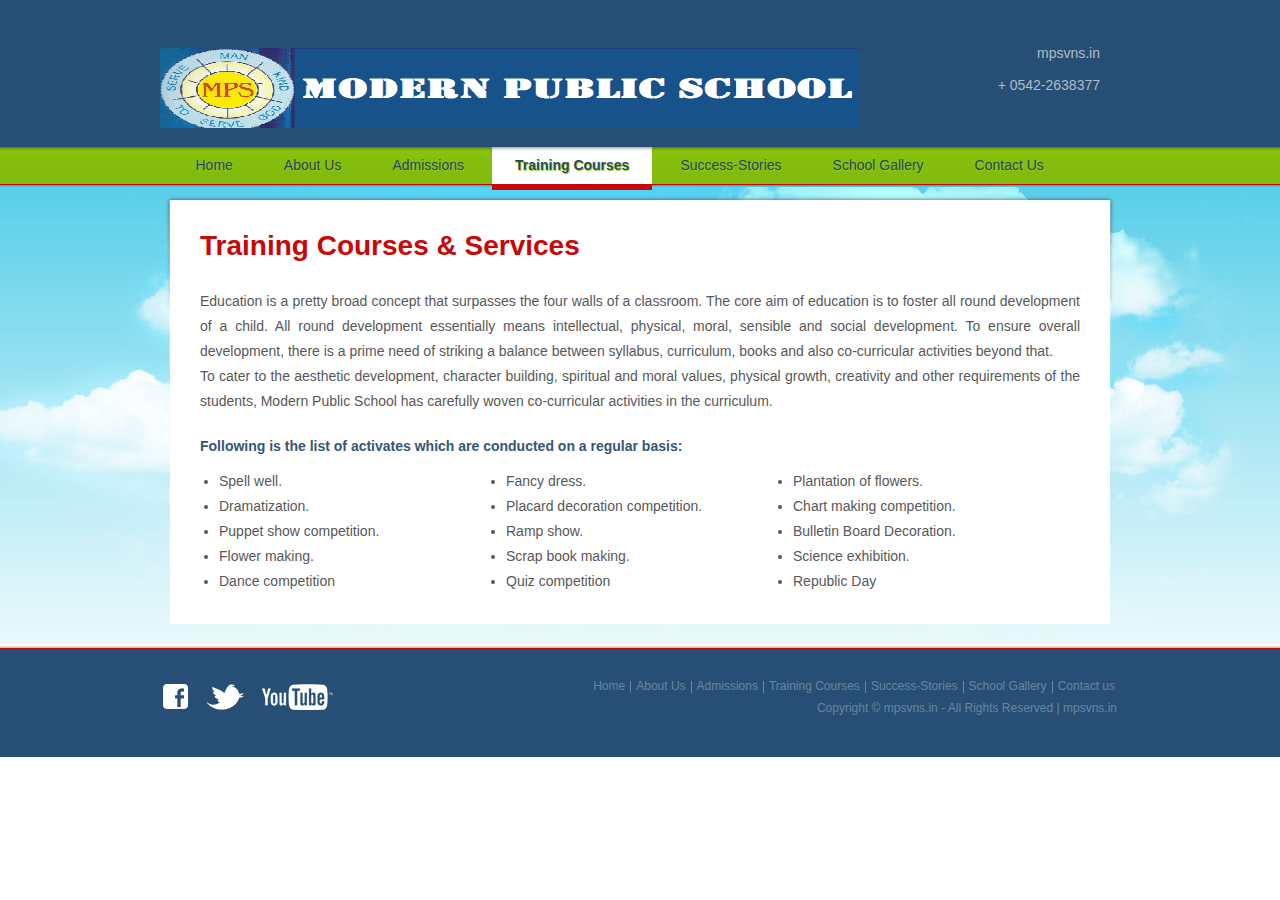
<file: training-courses.html>
<!DOCTYPE html>
<html>
<head>
  <link rel="school icon" href="images/font1.png"/>
<title>Modern Public School | Training Courses</title>
<meta charset="UTF-8" />
<link rel="stylesheet" type="text/css" href="styles/style.css" />
<!--[if IE 6]><link rel="stylesheet" type="text/css" href="styles/ie6.css" /><![endif]-->
</head>
<body>
<div id="page">
  <div id="header">
    <div id="section">
      <div><a href="index.html"><img src="images/font.png" alt="" style="height:80px;width:700px"/></a></div>
      <span>mpsvns.in <br />
      <br />
      + 0542-2638377</span> </div>
    <ul>
      <li><a href="index.html">Home</a></li>
      <li><a href="about.html">About Us</a></li>
      <li><a href="admissions.html">Admissions</a></li>
      <li class="current"><a href="training-courses.html">Training Courses</a></li>
      <li><a href="success.html">Success-Stories</a></li>
      <li><a href="school-gallery.html">School Gallery</a></li>
      <li><a href="contact-us.html">Contact us</a></li>
    </ul>
  </div>
  <div id="content">
    <div>
      <h3>Training Courses &amp; Services</h3>
      <p>Education is a pretty broad concept that surpasses the four walls of a classroom. The core aim of education is to foster all round development of a child. All round development essentially means intellectual, physical, moral, sensible and social development.  To ensure overall development, there is a prime need of striking a balance between syllabus, curriculum, books and also co-curricular activities beyond that.
</p>
      <p>To cater to the aesthetic development, character building, spiritual and moral values, physical growth, creativity and other requirements of the students, Modern Public School has carefully woven co-curricular activities in the curriculum.</p>

      <h4>Following is the list of activates which are conducted on a regular basis:</h4>
      <ul class="services">
        <li>Spell well.</li>
        <!--<li>Jewellery making competition.</li>-->
        <li>Fancy dress.</li>
        <li>Plantation of flowers.</li>
        <li>Dramatization.</li>
        <li>Placard decoration competition.</li>
        <li>Chart making competition.</li>
        <!--<li>PPT Presentation.</li>-->
        <li>Puppet show competition.</li>
        <li>Ramp show.</li>
        <li>Bulletin Board Decoration.</li>
        <li>Flower making.</li>
        <li>Scrap book making.</li>
        <li>Science exhibition.</li>
        <!--<li>Christmas day</li>-->
        <li>Dance competition</li>
        <li>Quiz competition</li>
        <li>Republic Day</li>            
      </ul>
      <!--<div class="section">
        <div id="aside">
          <h4>This is just a place holder, so you can see what the site would look like.</h4>
          <h5><span>I.</span> This is just a place holder.</h5>
          <p>This website template has been designed by Free Website Templates for you, for free. You can replace all this text with your own text. You can remove any link to our website from this website template, you're free to use this website template without linking back to us.</p>
          <h5><span>II.</span> This is just a place holder.</h5>
          <p>If you're having problems editing this website template, then don't hesitate to ask for help on the Forum. This is just a place holder, so you can see what the site would look like.</p>
          <h5><span>III.</span> This is just a place holder.</h5>
          <p>This website template has been designed by Free Website Templates for you, for free. You can replace all this text with your own text. You can remove any link to our website from this website template, you're free to use this website template without linking back to us.</p>
        </div>
        <div id="sidebar">
          <h6>PERSUSCIPIT MAGNA</h6>
          <ul class="links">
            <li>Diam sollicitud Aliquam eget</li>
            <li>Venenatis arcu a felis aliquet</li>
            <li>Felis at entessed laoreet</li>
            <li>Consector tellus Pellensteque</li>
            <li>Ullampor ut interdum</li>
            <li>Diam sollicitud Aliquam</li>
            <li>Venenatis arcu a felis aliquet</li>
            <li>Felis at entessed laoreet</li>
            <li>Consector tellus Pellensteque</li>
            <li>Venenatis arcu a felis aliquet</li>
            <li>Venenatis arcu a felis aliquet</li>
            <li>Diam sollicitud Aliquam eget</li>
            <li>Ullampor ut interdum</li>
            <li>Consector tellus Pellensteque</li>
          </ul>
        </div>
      </div>-->
    </div>
  </div>
  <div id="footer">
    <div>
      <div id="connect"> <a href="https://www.facebook.com/modernpublicschool.varanasi/"><img src="images/icon-facebook.gif" alt="" /></a> <a href="#"><img src="images/icon-twitter.gif" alt="" /></a> <a href="https://www.youtube.com/channel/UCnM-G-ubn8FxB3LukvY1Ifw"><img src="images/icon-youtube.gif" alt="" /></a></div>
      <div class="section">
        <ul>
          <li><a href="index.html">Home</a></li>
          <li><a href="about.html">About Us</a></li>
          <li><a href="admissions.html">Admissions</a></li>
          <li><a href="training-courses.html">Training Courses</a></li>
          <li><a href="success.html">Success-Stories</a></li>
          <li><a href="school-gallery.html">School Gallery</a></li>
          <li class="last"><a href="contact-us.html">Contact us</a></li>
        </ul>
        <p>Copyright &copy; <a href="#">mpsvns.in</a> - All Rights Reserved |  <a target="_blank" href="http://www.mpsvns.in/">mpsvns.in</a></p>
      </div>
    </div>
  </div>
</div>
</body>
</html>
</file>
<file: styles/style.css>
body{
	background:#fff url(../images/background.gif) repeat-x center 187px;
	color:#585858;
	font-family:Arial;
	font-size:87.5%;
	margin:0;
	min-width:100%;
}
a{
	outline:none;
}
img{
	border:none;
}
#header div#section:after, #header ul:after, #content div:after, #content div ul.services:after, #footer div:after, #footer div div.section ul:after{
	clear:both;
	content:" ";
	display:block;
	font-size:0;
	height:0;
	visibility:hidden;
}
#page{
	background:url(../images/background.jpg) no-repeat center 180px;
	width:100%;
}
#header{
	background:url(../images/bg-header.gif) repeat-x;
	height:auto;
	overflow:hidden;
	position:relative;
}
#header div#section{
	height:145px;
	margin:0 auto;
	width:960px;
}
#header div#section div{
	float:left;
	margin-top:48px;
}
#header div#section div a{
	display:block;
}
#header div#section span{
	color:#ACBCC9;
	float:right;
	margin:0;
	padding-right:20px;
	padding-top:45px;
	text-align:right;
	width:178px;
}
#header ul{
	list-style:none;
	margin:2px auto 0;
	padding:0;
	width:935px;
}
#header ul li{
	float:left;
	padding-right:5px;
}
#header ul li a{
	color:#28475C;
	display:block;
	font-size:14px;
	height:43px;
	line-height:37px;
	padding:0 23px;
	text-align:center;
	text-decoration:none;
	text-shadow:1px 1px 0 #94C81D;
	text-transform:capitalize;
}
#header ul li.current, #header ul li:hover{
	height:43px;
}
#header ul li.current a{
	background:url(../images/bg-menu.gif) repeat-x;
	color:#2a495e;
	font-weight:bold;
	text-shadow:1px 1px 0 #a8d32c;
}
#header ul li a:hover{
	background:url(../images/bg-menu.gif) repeat-x;
}
#header div#tagline{
	background:url(../images/bg.jpg) no-repeat center 100px;
	margin-top:10px;
	width:1440px;
	height:461px;
}
#header div#tagline div{
	color:#295071;
	height:435px;
	padding-left:20px;
	margin:0 auto;
	width:940px;
}
#header div#tagline div h4{
	font-family:Georgia, "Times New Roman", Times, serif;
	font-size:50px;
	font-weight:bold;
	line-height:70px;
	margin:0;
	padding-top:100px;
	text-shadow:0 1px 0 #FFFFFF;
	width:450px;
}
#header div#tagline div p{
	font-size:24px;
	line-height:35px;
	margin:0;
	padding-top:20px;
	text-shadow:0 1px 1px #FFFFFF;
	width:340px;
}
#content{
	background:url(../images/bg-content.gif) no-repeat top center;
	margin:0 auto;
	min-height:174px;
	overflow:hidden;
	position:relative;
	width:960px;
	;
}
#content div#home{
	background:url(../images/bg-home.gif) no-repeat top center;
	margin:-0 auto 0;
	min-height:174px;
	overflow:hidden;
	padding:0;
	position:relative;
	width:960px;
}
#content p a{
	color:#000;
	text-decoration:underline;
}
h4 a, div#aside p span a{
	color:#375675;
	text-decoration:underline;
}
#content div{
	background:#fff;
	margin:10px auto 20px;
	padding:30px;
	width:880px;
}
#content div div{
	margin:0;
	padding:0 0 30px;
	width:auto;
}
#content div div.first{
 *height:200px;
}
#content div div h2{
	color:#375675;
	font-weight:bold;
	padding-top:10px;
}
#content div#home div{
	background:none;
	margin:10px auto 20px;
	padding:30px;
	width:880px;
}
#content div ul.section{
	color:#375675;
	font-size:14px;
	font-weight:bold;
	list-style:disc;
	margin:10px 0 10px 20px;
}
#content div ul.section li{
	float:none;
	padding-bottom:0;
	width:auto;
}
#content div ul.section li span{
	color:#375675;
	text-transform:uppercase;
}
#content div ul.section li p{
	color:#585858;
	font-weight:normal;
	line-height:25px;
	margin-left:-12px;
	padding-bottom:15px;
	padding-top:10px;
}
#content div p span.first{
	color:#375675;
	display:block;
	font-size:14px;
	font-weight:bold;
	padding-bottom:10px;
	text-transform:uppercase;
}
#content div#home div div#aside, #content div#home div div#calendar{
	min-height:300px;
	margin:0;
	padding:0;
}
#content div#home div div#aside{
	float:left;
	padding:0;
	width:570px;
}
#content div div.section div#aside{
	float:left;
	margin:0;
	padding:0;
	width:560px;
}
#content div#home div div#aside ul{
	list-style:none !important;
	padding-left:0 !important;
	padding-top:0 !important;
}
#content div#home div div#aside div{
	margin-bottom:40px;
	float:none;
	margin-left:0;
	margin-top:0;
	min-height:0;
	padding:0;
	width:550px;
}
#content div div ul{
	margin:0;
}
#content div h5{
	color:#375675;
	font-size:14px;
	font-weight:bold;
	margin:30px 0 5px;
}
#content div#home div div#aside div h1, #content div h1{
	color:#3f3f3f;
	font-size:28px;
	font-weight:normal;
	margin:0;
	padding-bottom:27px;
}
#content div h3{
	color:#c80708;
	font-size:28px;
	font-weight:bold;
	margin:0;
	padding-bottom:27px;
}
#content div#home div div#aside h2 span.last, #content div h1 span.last, #content div h2 span.last{
	color:#c80708;
	padding:0;
	font-weight:bold;
}
#content div#home div div#aside div img, #content div img{
	border:1px solid #C80708;
	float:left;
	margin-right:15px;
	margin-top:8px;
	padding:9px;
}
#content div img{
	margin-right:25px;
}
#content div#home div div#aside div p{
	padding-top:12px;
}
#content div#home div div#aside div p, #content div p{
	line-height:25px;
	margin:0;
	padding-bottom:0;
	text-align:justify;
}
#content div#home div div#aside ul li{
	border:none;
	float:left;
	margin-right:0;
	padding-bottom:0;
	padding-right:25px;
	padding-top:0;
	width:260px;
}
#content div#home div div#aside ul li:first-child{
	padding-left:0;
}
#content div#home div div#aside ul li h2{
	font-size:20px;
	font-weight:normal;
	margin:0;
	padding:0;
	text-transform:none;
}
#content div h2{
	font-size:15px;
	font-weight:normal;
	margin:0;
	padding-bottom:15px;
	padding-top:40px;
	text-transform:uppercase;
}
#content div h4{
	color:#375675;
	font-size:14px;
	font-weight:bold;
	line-height:25px;
	margin:0;
	padding-top:20px;
}
#content div ul.services{
	list-style:disc;
	margin:10px 0 0 19px;
	padding:0;
 *padding-bottom:20px;
}
#content div ul.services li{
	float:left;
	line-height:25px;
	margin-right:57px;
	width:230px;
}
#content div div.section{
	float:none;
	margin:20px 0 0;
	padding:0;
	width:auto;
}
#content div div.calendar{
	float:none;
	margin-top:-20px;
 *margin-top:-30px;
	padding:0 20px;
	width:auto;
}
#content div div.calendar dl{
	float:left;
	width:278px;
}
#content div div.calendar dl dt{
	color:#375675;
	font-size:14px;
	font-weight:bold;
	padding-bottom:5px;
	padding-top:20px;
 *padding-top:45px;
}
#content div div.calendar dl dd{
	line-height:25px;
	margin:0;
	padding:0;
}
#content div div.section div h4{
	padding-top:0;
	width:400px;
}
#content div div.section div h5, #content div div.section div h6{
	color:#375675;
	font-weight:bold;
	line-height:25px;
	margin:0;
	padding:15px 0;
	text-transform:uppercase;
}
#content div div.section div h6{
	margin:0;
	padding:0;
	font-size:18px;
	text-indent:20px;
}
#content div div.section div h5 span{
	color:#3F3F3F;
	font-weight:normal;
}
#content div div.section div#sidebar ul.links{
	list-style:disc;
	margin:10px 0 0 20px;
	padding-top:0;
	padding-left:15px;
	width:auto;
}
#content div div.section div#sidebar ul.blog li{
	line-height:15px;
	border:none;
	float:left;
	height:auto;
	padding:0;
	width:auto;
}
#content div div.section div#sidebar ul.blog li div h2{
	font-size:14px;
	font-weight:bold;
	margin:0;
	padding:0;
}
#content div div.section div#sidebar ul.blog li div h2 a{
	line-height:19px;
	text-transform:uppercase;
	color:#375675;
	text-align:left;
	text-decoration:none;
}
#content div div.section div#sidebar ul.blog li div{
	margin:0;
	padding:0;
	width:auto;
}
#content div div.section div#sidebar ul.blog li p{
	padding:15px 0;
}
#content div div.section div#sidebar ul.links li{
	border:none;
	float:none;
	height:auto;
	line-height:33px;
	padding:0;
	width:auto;
}
#content div#home div div#aside ul li h2 a, #content div h2{
	color:#3f3f3f;
	text-decoration:none;
}
#content div#home div div#aside ul li p{
	line-height:25px;
	padding-top:20px !important;
	padding-bottom:0 !important;
	text-align:justify;
	margin-top:0;
}
#content div#home div div#calendar{
	float:right;
	margin-left:5px;
	padding:0;
	width:305px;

}
#content div div.section div#sidebar{
	float:left;
	margin-left:30px;
	margin-top:0;
	padding:0;
	width:290px;
}
#content div div.section div#sidebar ul.blog{
	float:left;
	list-style:none;
	margin-top:0;
	padding:5px 0 0;
	width:290px;
}
#content div#home div div#calendar h3{
	font-size:28px;
	font-weight:bold;
	margin:0;

}
#content div#home div div#calendar h3{
	color:#c80708;
	display:block;
	text-decoration:none;
}
#content div#home div div#calendar ul{
	list-style:none;
	padding-left:0;
	padding-top:8px;
}
#content div#home div div#calendar ul li{
	margin-right:0;
	padding:0 0 20px;
	width:auto;
}
#content div#home div div#calendar ul li div{
	height:43px;
	margin-bottom:0 !important;
	margin-left:0 !important;
	margin-top:0 !important;
	min-height:0 !important;
	padding:0;
	width:270px !important;
}
#content div#home div div#calendar ul li div span, #content div div.section div#sidebar ul li div span{
	background:#274e75;
	color:#FEFEFF;
	float:left;
	font-size:14px;
	font-weight:bold;
	margin-right:5px;
	padding:3px 5px;
	text-align:right;
}
#content div#home div div#calendar ul li div h2{
	font-size:18px;
	font-weight:normal;
	margin:0;
	padding:0;
}
#content div#home div div#calendar ul li div h2 a{
	color:#375675;
	display:block;
	line-height:19px;
	text-align:left;
	text-decoration:none;
	text-transform:none;
}
#content div#home div div#calendar ul li p{
	border-bottom:1px solid #c2c2c2;
	color:#5E5E5E;
	line-height:25px;
	padding:15px 0;
	text-align:justify;
}
#content div h3 div{
	border:1px dashed red;
	float:left;
}
#footer{
	background:#274F75 url(../images/bg-footer.gif) repeat-x;
	min-height:113px;
	width:100%;
}
#footer div{
	font-size:12px;
	margin:0 auto;
	padding-top:37px;
	position:relative;
	width:960px;
}
#footer div div#connect{
	float:left;
	padding:0;
	width:250px;
}
#footer div div#connect a{
	display:inline-block;
	padding-right:10px;
}
#footer div div.section{
	float:right;
	padding:0;
	width:700px;
}
#footer div div.section ul{
	list-style:none;
	margin:0;
	padding:0;
	position:absolute;
	right:0;
	top:0;
}
#footer div div.section ul li{
	border-left:1px solid #6886a0;
	float:left;
	padding:0 5px;
}
#footer div div.section ul li.last{
	border-right:0;
}
#footer div div.section ul li:first-child{
	border:none;
}
#footer a{
	color:#6886A0;
	text-decoration:none;
}
#footer div div.section ul li a{
	display:block;
	height:12px;
	line-height:10px;
}
#footer a:hover{
	color:#fff;
}
#footer div div.section p{
	color:#6886A0;
	margin:0;
	padding:20px 3px 0;
	text-align:right;
}
#content tr td{
	width:50px;
}
</file>
<file: styles/ie6.css>
#header ul li a, #footer div div.section ul li a  {
	display: inline-block;
}

#header div#tagline {
	height: 353px;
}

#content div div.section div#sidebar {
	margin-left: 29px;
}

#footer div div.section ul li {
	border-right: 1px solid #6886a0;
	border-left: none;
}

#footer div div.section ul li a {
	line-height: 10px;
	padding-top: 2px;
}

#content div ul.services {
	padding: 0 0 20px 0;
}

#content div ul.services li {
	margin-right: 0;
	width: 280px;
}

#content div div.first {
	height: 90px;
}
</file>
